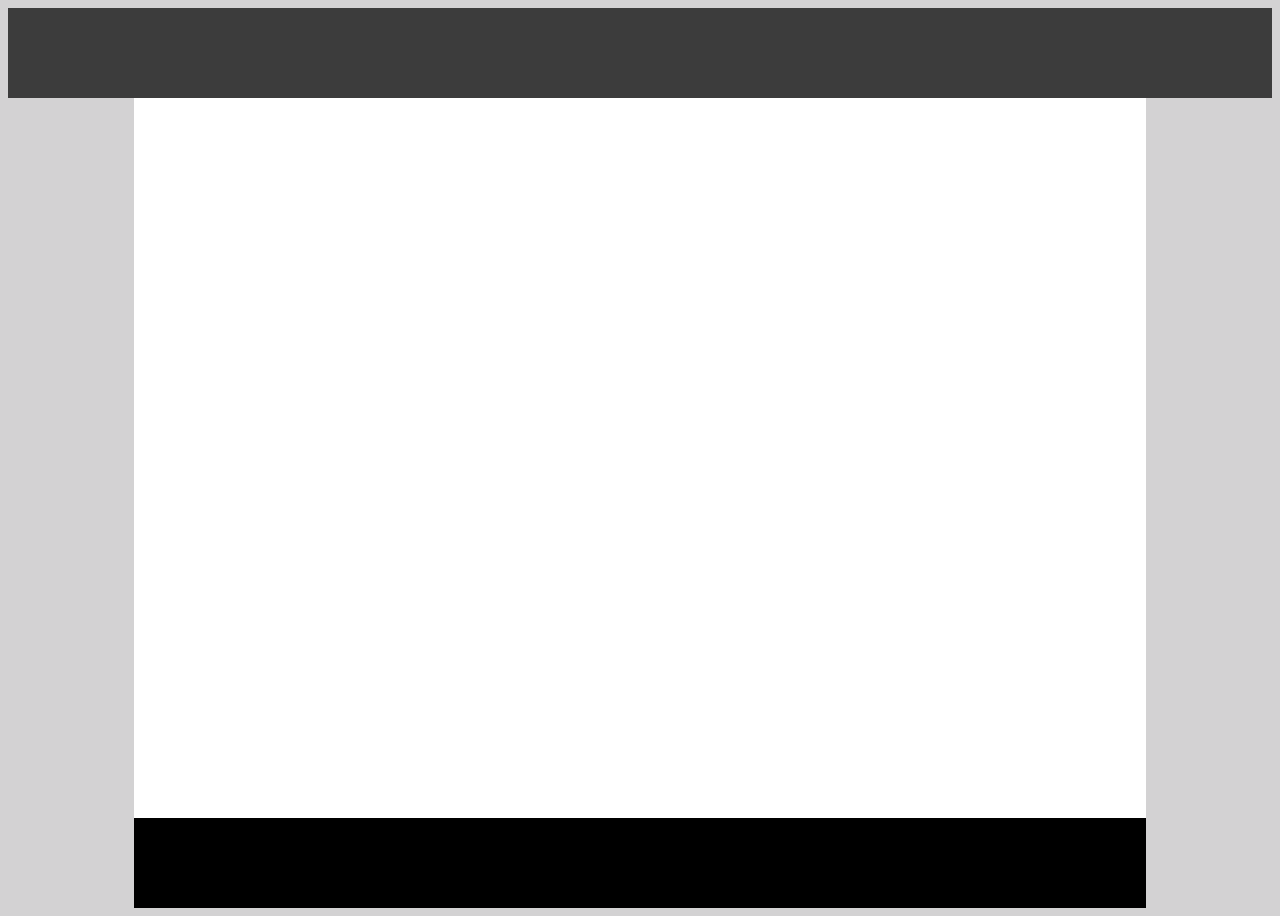
<file: first/index.html>
<!-- Put your HTML HERE, make sure to connect your index.css sheet -->
<!DOCTYPE html>
<html lang="en">
<head>
    <meta charset="UTF-8">
    <meta name="viewport" content="width=device-width, initial-scale=1.0">
    <meta http-equiv="X-UA-Compatible" content="ie=edge">
    <link rel="stylesheet" href="./index.css">
    <title>Document</title>
</head>
<body>
    <div class ="header">

    </div>
    <div class ="left">

    </div>
    <div class ="middle">

    </div>
<div class="right">

</div>
<div class="bottom">

</div>




</body>
</html>
</file>
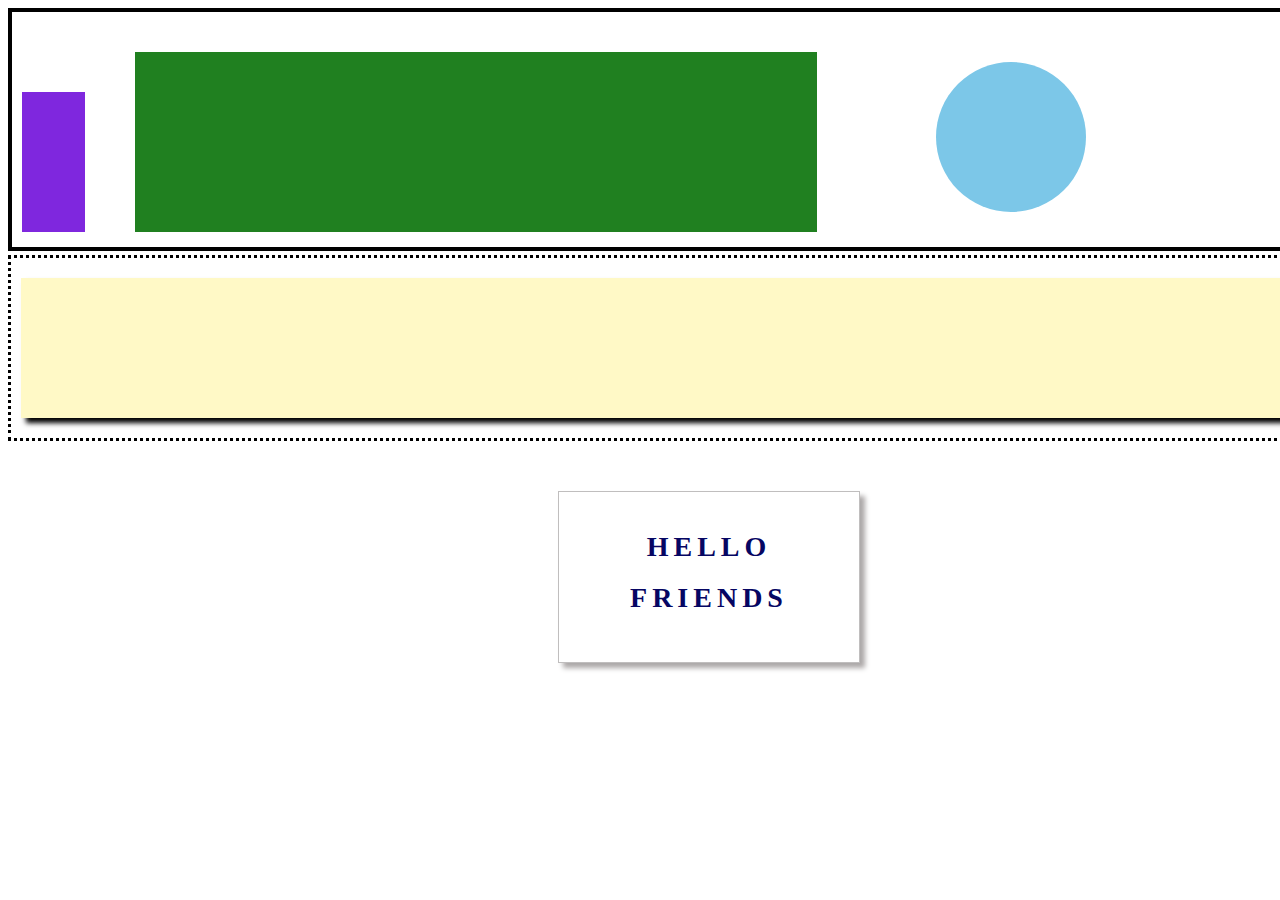
<file: second/index.html>
<!-- Put your HTML HERE, make sure to connect your index.css sheet -->
<!DOCTYPE html>
<html lang="en">
<head>
    <meta charset="UTF-8">
    <meta name="viewport" content="width=device-width, initial-scale=1.0">
    <meta http-equiv="X-UA-Compatible" content="ie=edge">
    <link rel="stylesheet" href="./index.css">
      
    <title>Document</title>
</head>
<body>
    <div class="container">
<div class ="row">
        <div class="col-md-2" id="purple"> </div>
<div class="col-md-5" id= "green"> </div>
<div class="col-md-5" id= "circle"> </div>
   
</div>
</div>
    <div class ="yellow">
        <div class="actual-yellow"></div>
          
   
    </div>
<div class="hello">
    <h1>HELLO </h1>
       <h1>FRIENDS</h1>
</div>


</body>

</html>
</file>
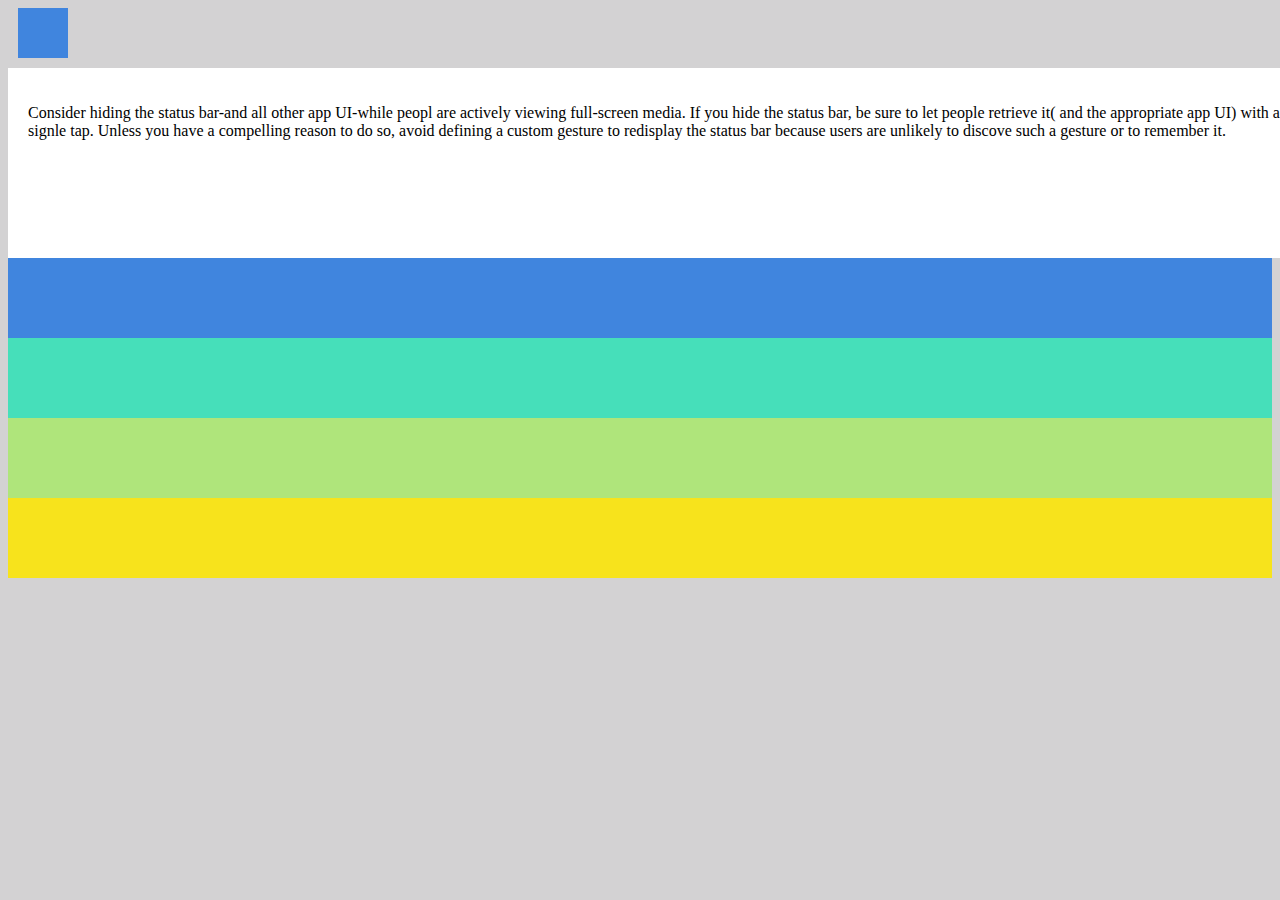
<file: third/index.html>
<!-- Put your HTML HERE, make sure to connect your index.css sheet -->
<!DOCTYPE html>
<html lang="en">
<head>
    <meta charset="UTF-8">
    <meta name="viewport" content="width=device-width, initial-scale=1.0">
    <meta http-equiv="X-UA-Compatible" content="ie=edge">
    <link rel="stylesheet" href="./index.css">
    <title>Document</title>
</head>
<body>
    <div class="header"></div>
    <div class="text">
        <p>Consider hiding the status bar-and all other app UI-while peopl are actively viewing full-screen media. If you hide the status bar, be sure to let people retrieve it( and the appropriate app UI) with a signle tap. Unless you have a compelling reason to do so, avoid defining a custom gesture to redisplay the status bar because users are unlikely to discove such a gesture or to remember it.</p>
    </div>
<div class="blue"></div>
<div class="green"></div>
<div class="yellowish"></div>
<div class="yellow"></div>

</body>
</html>
</file>
<file: first/index.css>
body{
    background-color:#D3D2D3;
}
.header{
    background-color: #3C3C3C;
    height:10vh;
    width:100%;
    
}

.middle{
    height:80vh;
    width: 80%;
    background-color:white;
    margin:auto;
    
   
    
}

.bottom{
    background-color:black;
    height:10vh;
    width:80%;
    margin:auto;
}
</file>
<file: second/index.css>
body{
    background-color:white;
}
.row {
    border: 4px solid black;
    height: 15vh;
    width:100%;
margin:auto;
padding: 50px;
background-color: white;
display:inline-block;
}
#purple{
    background-color:#7F27DE;
    height: 120px;
    width: 5%;
    float:left;
   margin-right:50px;
   margin-top:30px;
   padding-bottom: 20px;
   margin-left:-40px;
}
#green{
    background-color:#208020;
    height: 180px;
    width: 50%;
    float:left;
    padding-left: 50px;
    margin-top:-10px;
   
}
#circle{
    background-color: #7CC7E8;
    height:150px;
    width:150px;
    margin-right:240px;
    border-radius:50%;
    float:right;
   
}

.yellow{
    background-color: white;
    height: 180px;
    width: 108%;
    border: dotted black 3px;
   
    padding: -50px;
}
.actual-yellow{
    background-color:#FFF9C6;
    height: 140px;
    width: 98%;
    margin: 20px 10px 10px 10px;
    box-shadow: 5px 5px 5px black;
    
}
.hello{
    background-color: white;
    height:150px;
    width:300px;
    box-shadow: 5px 5px 5px rgb(172, 168, 168);
text-align:center;
font-size: 14px;
position:center;
margin-top: 50px;
padding-top:20px;

margin-left:550px;
border: 1px solid rgb(192, 190, 190);
color:rgb(6, 6, 99);
letter-spacing:5px; 
}
</file>
<file: third/index.css>
body{
    background-color: #D3D2D3;
}
.header{
    background-color:#4085DE;
    height:50px;
    width:50px;
    float:left;
    margin-left:10px;
    margin-bottom:10px;
    
}
.text{
    background-color:white;
    margin-top:50px;
    height:150px;
    width:100%;
    clear:both;
    text-align:left;
    padding:20px;
}
.blue{
    background-color:#4085DE;
    height:80px;
    width:100%;
}
.green{
    background-color:#46DFBA;
    height:80px;
    width:100%;
}
.yellowish{
    background-color:#AFE57B;
    height:80px;
    width:100%;
}
.yellow{
    background-color:#F7E31C;
    height:80px;
    width:100%;
}
</file>
